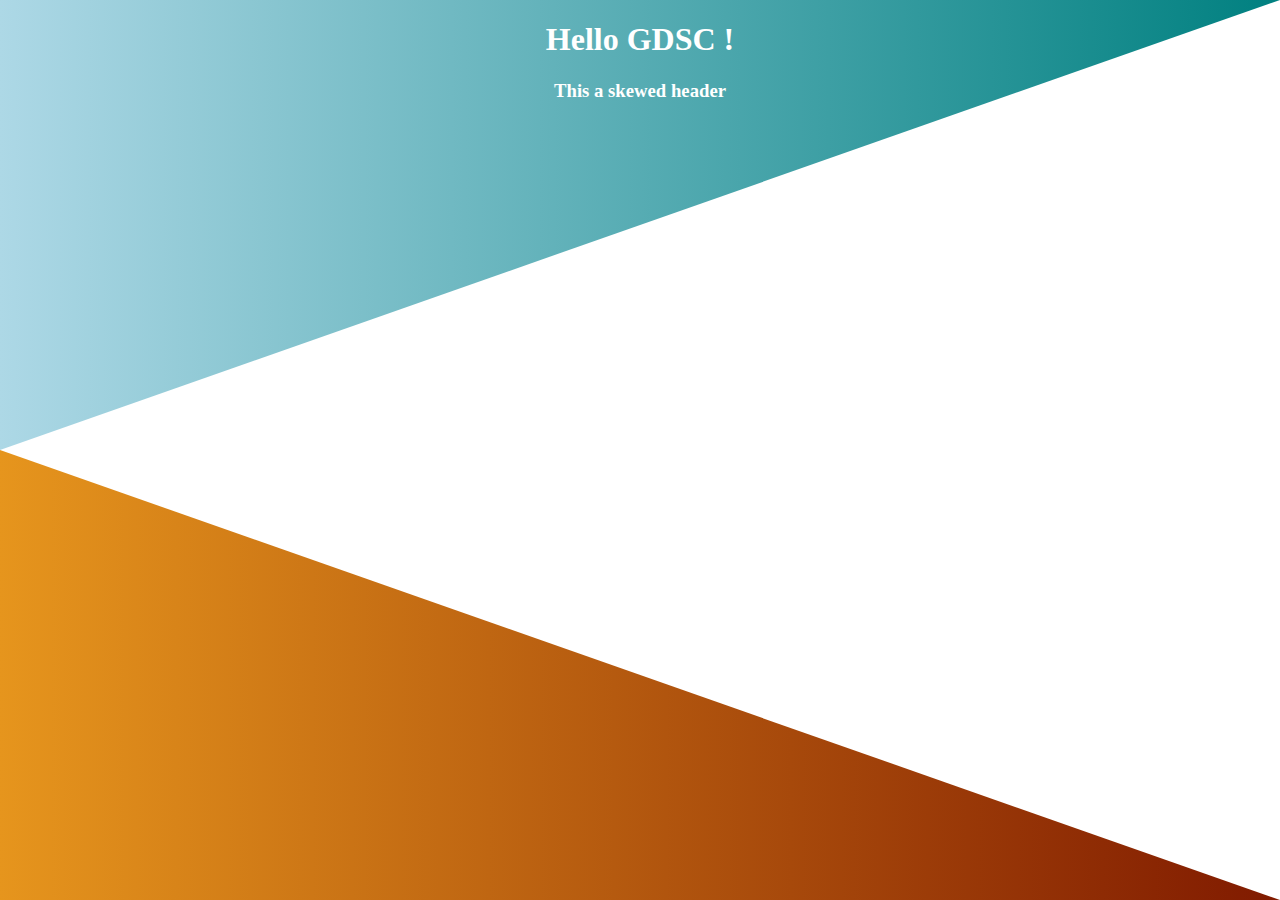
<file: gdsc/ch2/index.html>
<!DOCTYPE html>
<html lang="en">
<head>
    <meta charset="UTF-8">
    <link rel="stylesheet" href="styles.css">
    <meta http-equiv="X-UA-Compatible" content="IE=edge">
    <meta name="viewport" content="width=device-width, initial-scale=1.0">
    <title>Document</title>
</head>
<body>
    <div class="first">
        <h1 class="title">Hello GDSC !</h1>
        <h3 class="stitle">This a skewed header</h3>
    </div>
    <div class="second"></div>
</body>
</html>
</file>
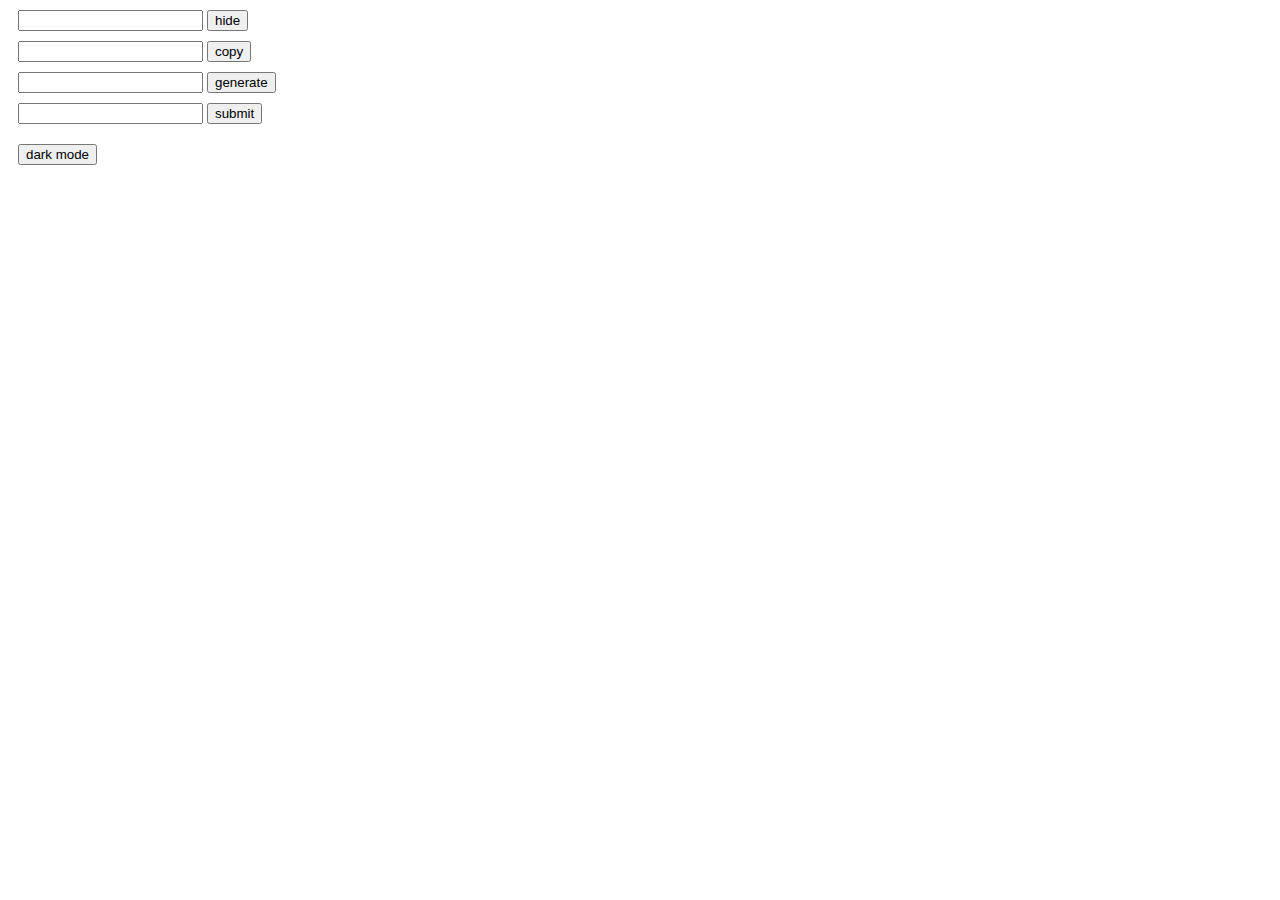
<file: gdsc/ch34567/index.html>
<!DOCTYPE html>
<html lang="en">
<head>
    <meta charset="UTF-8">
    <link rel="stylesheet" href="styles.css">
    <meta http-equiv="X-UA-Compatible" content="IE=edge">
    <meta name="viewport" content="width=device-width, initial-scale=1.0">
    <title>Document</title>
</head>
<body>
    <div class="main">
        <div class="first">
            <input type="text">
            <button>hide</button>
        </div>

        <div class="second">
            <input type="text">
            <button>copy</button>
        </div>

        <div class="third">
            <input type="text">
            <button>generate</button>
        </div>

        <div class="form">
            <input type="text">
            <input id="button" type="button" value="submit">
            <div class="status">valid</div>
        </div>
        <button class="toggle">dark mode</button>
    </div>
<script src="main.js"></script>
</body>
</html>
</file>
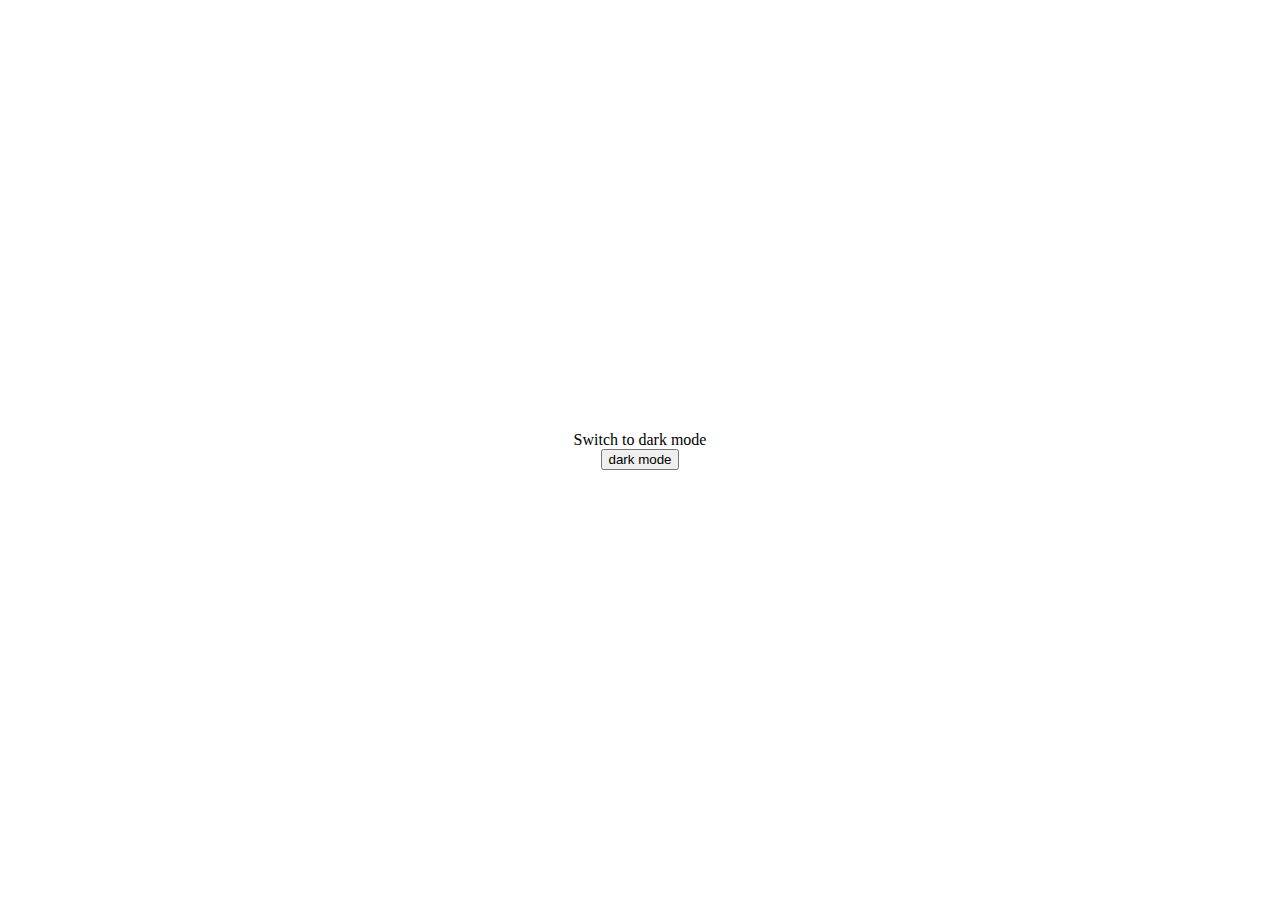
<file: gdsc/dark-mode and countdown/index.html>
<!DOCTYPE html>
<html lang="en">
<head>
    <meta charset="UTF-8">
    <link rel="stylesheet" href="styles.css">
    <meta http-equiv="X-UA-Compatible" content="IE=edge">
    <meta name="viewport" content="width=device-width, initial-scale=1.0">
    <title>Document</title>
</head>
<body>
    <div class="text">Switch to <span>dark</span> mode</div>
    <button onclick="toggle()" class="toggle"><span>dark</span> mode</button>
    <div class="countdown">
        
    </div>
    </div>
<script src="main.js"></script>
</body>
</html>
</file>
<file: gdsc/ch2/styles.css>
html{
    width: 100%;
    height: 100%;
}
body{
    padding: 0;
    margin: 0;
    width: 100%;
    height: 100%;
    display: flex;
    flex-direction: column;

}
.first, .second{
    position: relative;
    flex: 1;
}
.first > h1,h3{
    text-align: center;
    color : white
}
.first::before , .second::before{
    content: "";
    display: block;
    position: absolute;
    width: 100%;
    height: 100%;
    background-image: linear-gradient(to right, lightblue, teal);
    clip-path: polygon(0 0, 0% 100%, 100% 0);
    z-index: -1;
}
.second::before {
    clip-path: polygon(0 100%, 0 0, 100% 100%);
    background-image: linear-gradient(to right, rgb(230, 149, 29), rgb(128, 26, 0));
}
</file>
<file: gdsc/ch34567/styles.css>
.main > *{
    margin: 10px;
}
.status{
    display: none;
}
</file>
<file: gdsc/dark-mode and countdown/styles.css>
html, body{
    width: 100%;
    height: 100%;
}

body{
    margin: 0;
    padding: 0;
    display: flex;
    justify-content: center;
    flex-direction: column;
    align-items: center;

}

.dark-mode{
    background-color: black;
    color: white;
}
</file>
